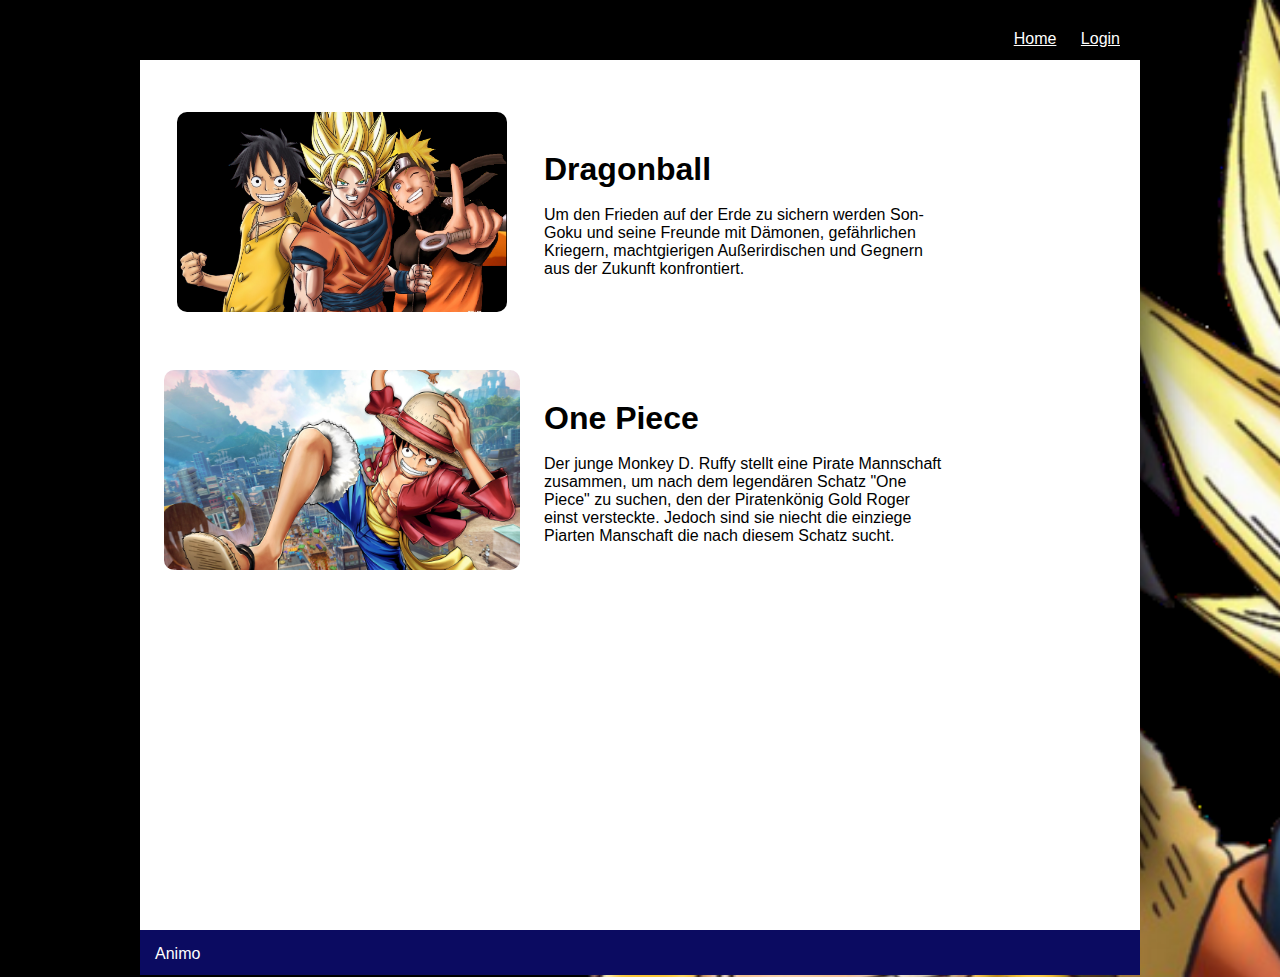
<file: index.html>
<!DOCTYPE html PUBLIC "-//W3C//DTD XHTML 1.0 Strict//EN" "http://www.w3.org/TR/xhtml1/DTD/xhtml1-strict.dtd">
<html xmlns="http://www.w3.org/1999/xhtml">

<head>
  <meta http-equiv="Content-Type" content="text/html; charset=utf-8" />
  <title>Animo</title>
  <link rel="stylesheet" href="style.css">
  </head>
  <body>

    </a>
</head>

<body>

  <div id="zentrieren">

    <div id="kopf">
      <ul>
        <li> <a href="index.html">Home </a></li>
        <li id="AU"><a href="login.html">Login</a></li>
      </ul>
    </div>

    <div id="Inhalt_index">

      <p>

      <table>
        <tr>
          <th>
          <img src="tripple.png">

          </th>
          <td>
            <h1>Dragonball</h1><br>
            Um den Frieden auf der Erde zu sichern werden
            Son-Goku und seine Freunde mit Dämonen,
            gefährlichen Kriegern, machtgierigen Außerirdischen und
            Gegnern aus der Zukunft konfrontiert.
          </td>
        </tr>
        <tr class="Leerzeile">

        </tr>
        <tr>
          <th>
            <img src="OnePiece.jpg"></th>
          <td>
            <h1>One Piece</h1><br>
            Der junge Monkey D. Ruffy stellt eine Pirate Mannschaft zusammen,
            um nach dem legendären Schatz "One Piece" zu suchen, den der
            Piratenkönig Gold Roger einst versteckte. Jedoch sind sie niecht die einziege
            Piarten Manschaft die nach diesem Schatz sucht.
          </td>
        </tr>
        <tr class="Leerzeile">

        </tr>
      </table>
    </div>
    <div id="FussZeile"><a href="#">Animo</a>
    </div>

  </div>

</body>

</html>
</file>
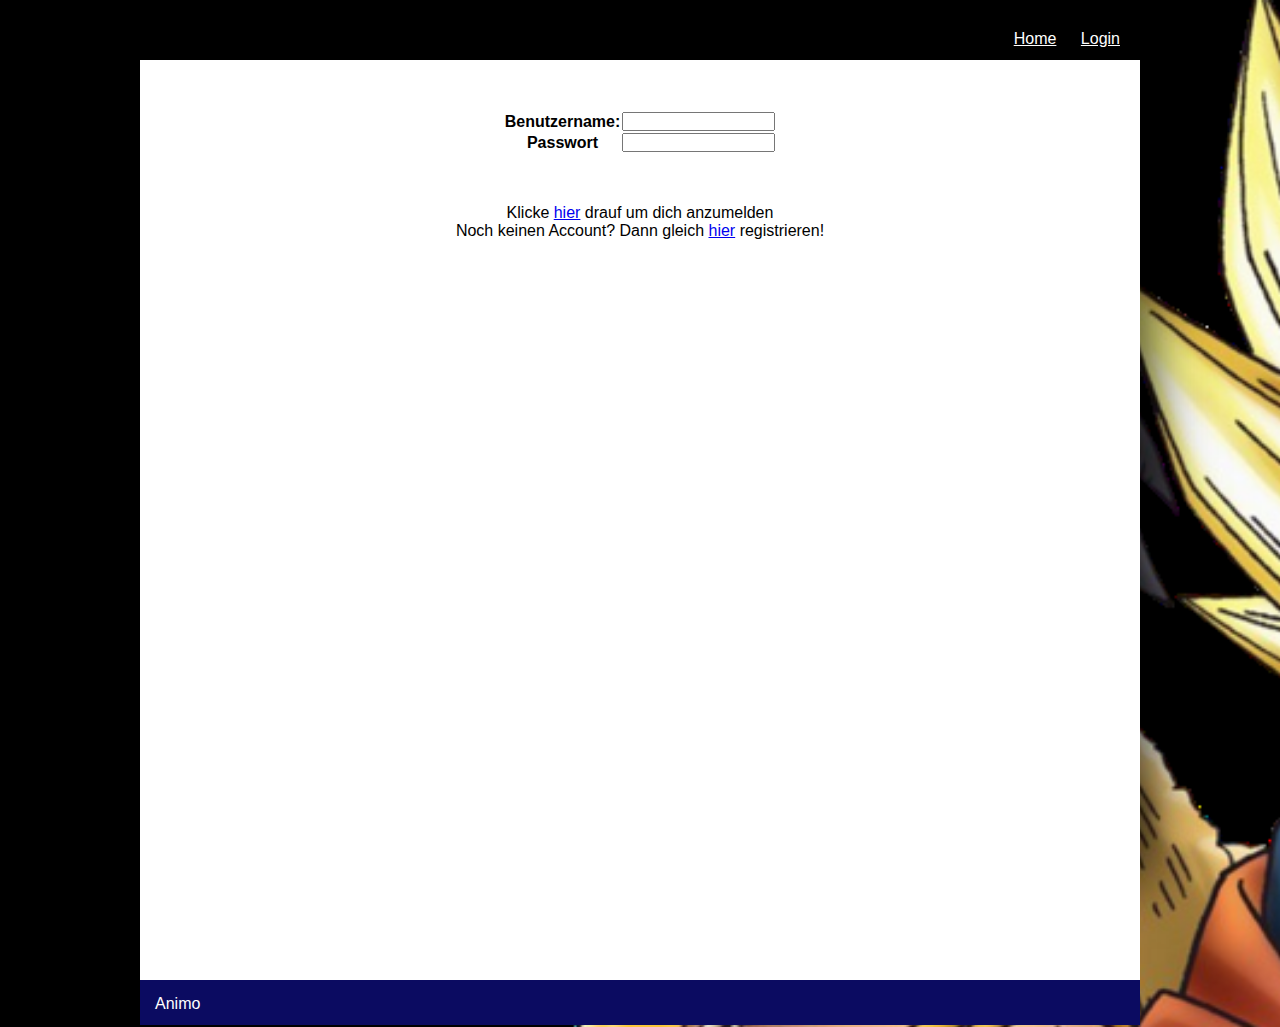
<file: login.html>
<!DOCTYPE html PUBLIC "-//W3C//DTD XHTML 1.0 Strict//EN" "http://www.w3.org/TR/xhtml1/DTD/xhtml1-strict.dtd">
<html xmlns="http://www.w3.org/1999/xhtml">

<head>
  <meta http-equiv="Content-Type" content="text/html; charset=utf-8" />
  <title>Animo</title>
  <link rel="stylesheet" href="style.css">
</head>

<body>

  <div id="zentrieren">

    <div id="kopf">
      <ul>
        <li> <a href="index.html">Home </a></li>
        <li id="AU"><a href="login.html">Login</a></li>
      </ul>
    </div>



    <div id="Inhalt_login">
        <table>
            <tr><th>Benutzername:</th><td><input type="text"></td></tr>
            <tr><th>Passwort</th><td><input type="text"></td></tr>
        </table>
        <p> Klicke <a href="index.html">hier</a> drauf um dich anzumelden <br>
        Noch keinen Account? Dann gleich <a href="register.html">hier</a> registrieren! </p>

    </div>
    <div id="FussZeile"><a href="#">Animo</a>

    </div>

  </div>

</body>

</html>
</file>
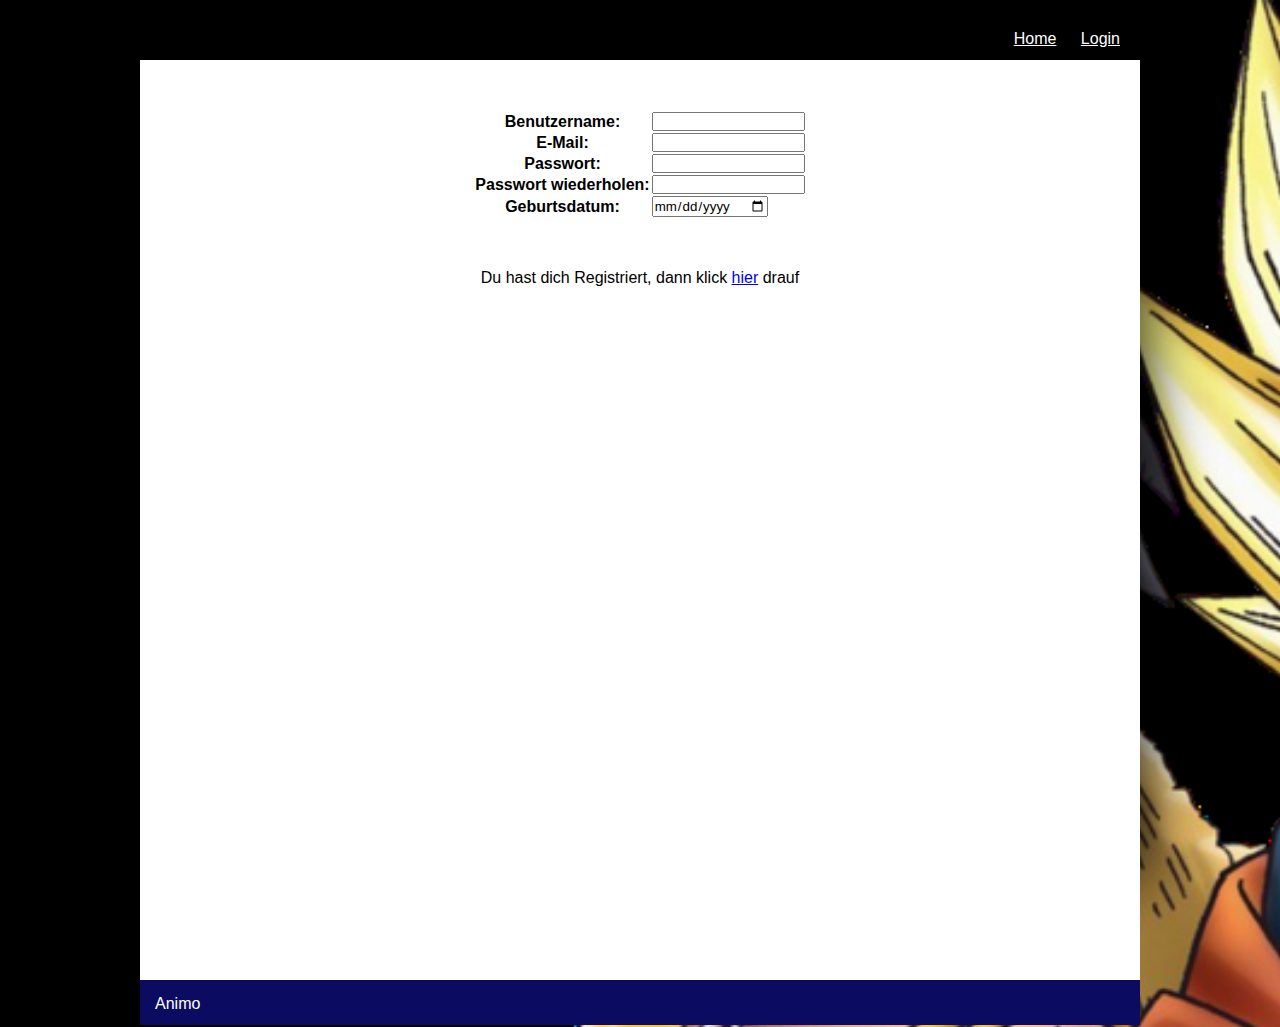
<file: register.html>
<!DOCTYPE html PUBLIC "-//W3C//DTD XHTML 1.0 Strict//EN" "http://www.w3.org/TR/xhtml1/DTD/xhtml1-strict.dtd">
<html xmlns="http://www.w3.org/1999/xhtml">

<head>
  <meta http-equiv="Content-Type" content="text/html; charset=utf-8" />
  <title>Animo</title>
  <link rel="stylesheet" href="style.css">
</head>

<body>

  <div id="zentrieren">

    <div id="kopf">
      <ul>
        <li> <a href="index.html">Home </a></li>
        <li id="AU"><a href="login.html">Login</a></li>
      </ul>
    </div>



    <div id="Inhalt_login">
        <table>
            <tr><th>Benutzername:</th><td><input type="text"></td></tr>
            <tr><th>E-Mail:</th><td><input type="text"></td></tr>
            <tr><th>Passwort:</th><td><input type="text"></td></tr>
            <tr><th>Passwort wiederholen:</th><td><input type="text"></td></tr>
            <tr><th>Geburtsdatum:</th><td><input type="date"></td></tr>
        </table>
        <p>Du hast dich Registriert, dann klick <a href="login.html">hier</a> drauf </p>

    </div>
    <div id="FussZeile"><a href="#">Animo</a>

    </div>

  </div>

</body>

</html>
</file>
<file: style.css>
* {
  font-family: 'Gill Sans', 'Gill Sans MT', Calibri, 'Trebuchet MS', sans-serif;
  margin: 0px;
  padding: 0px;
}

body {
  background-image: url(tripple.png);
  background-size: 3000px, 3000px;
	background-repeat: no-repeat;

}

#zentrieren{
  position:relative;
  margin-left: auto;
  margin-right: auto;
  height: 870px;
  width: 1000px;
  box-shadow: 0px 0px 56px 11px rgba(0,0,0,0.75);

}

#kopf {
  height: 60px;
  background: black;
  margin-left: auto;
  margin-right: auto;
  text-align: right;
  background-position: center;
}

#kopf li {
  display: inline-block;
  margin-top: 30px;
  margin-right: 20px;
}

#kopf a {
  color: #FFF;
}

#navi {
  text-align: ;
  padding-top: 20px;
  padding-bottom: 30px;
}

.search_input {
  text-align: center;
}

.search_input input {
  width: 200px;
}

#Inhalt_index {
  position:relative;
  margin-left: auto;
  margin-right: auto;
  background-color: #FFF;
  height: 870px;
  width: 1000px;



}

#Inhalt_index table {
  position:absolute;
  margin-left: auto;
  margin-right: auto;
  background-color: #FFF;
  padding-top: 50px;
  overflow: auto;
  overflow-y: hidden;
}

#Inhalt_index th
/*Style der Bilder*/
  {
  width: 400px;
}

#Inhalt_index th img
/*Style der Bilder*/
  {
    border-radius: 10px;
  height: 200px;

}

#Inhalt_index td
/*Style des Textes*/
  {
  width: 400px;
  color: black;
}

.Leerzeile
/*Höhe der Abstände zwischen den einzelnen <tr>*/
{
  height: 50px;
}

#Inhalt_login{
  margin-left: auto;
  margin-right: auto;
  background-color: #FFF;
  padding-top: 50px;
  height: 870px;
  width: 1000px;
  overflow: auto;
  overflow-y: hidden;
}

#Inhalt_login table{
  margin-left: auto;
  margin-right: auto;
}
#Inhalt_login p{
  text-align: center;
  margin-top: 50px;
}

#FussZeile {
  position: relative;
  bottom:;
  height: 30px;
  padding-top: 15px;
  background-color: #0B0B61;

}

#FussZeile a {
  color: #FFFFFF;
  padding: 15px;
  text-decoration: none;
  width: ;
}
</file>
